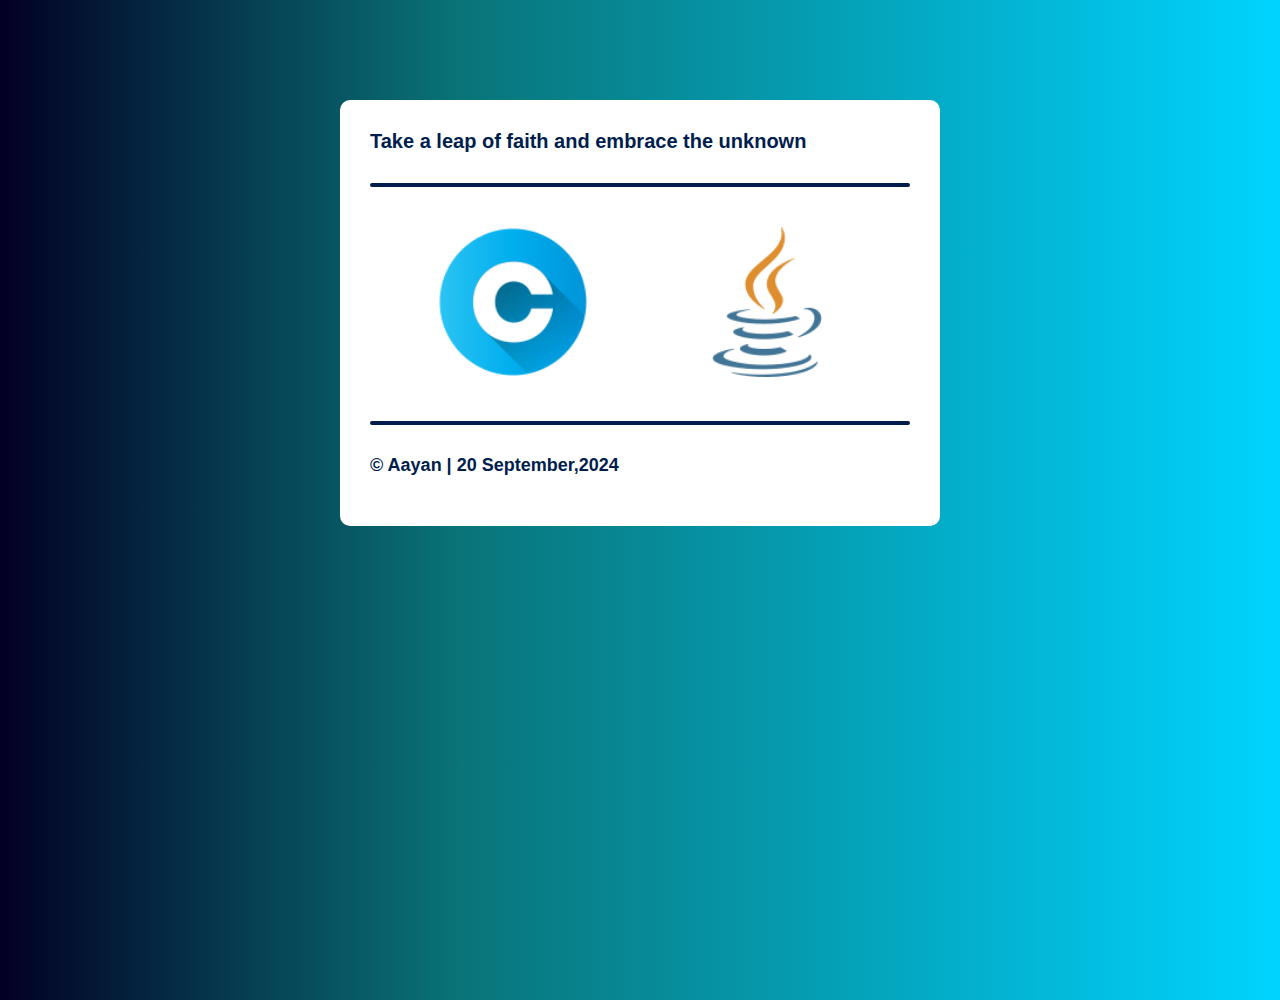
<file: index.html>
<!DOCTYPE html>
<html lang="en">

<head>
    <meta charset="UTF-8">
    <meta name="viewport" content="width=device-width, initial-scale=1.0">
    <title>Quiz-homepage</title>
    <link rel="stylesheet" href="style.css">
</head>

<body>


    <div class="menu">

        <h2 id="h1">Take a leap of faith and embrace the unknown</h2>
        <hr id="ln">
        <div class="head">
            <div class="url">
                <a target="_blank" href="/QUIZ-C/C.html"><img src="/QUIZ-C/letter-c.png" height="150"></a>
                <a target="_blank" href="/QUIZ-JAVA/java.html"><img src="/QUIZ-JAVA/java.png" height="150"> </a>
            </div>
        </div>
        <footer>
            <hr id="ln2">
            <h2 id="foot2">© Aayan | 20 September,2024</h2>
        </footer>
    </div>

</body>

</html>
</file>
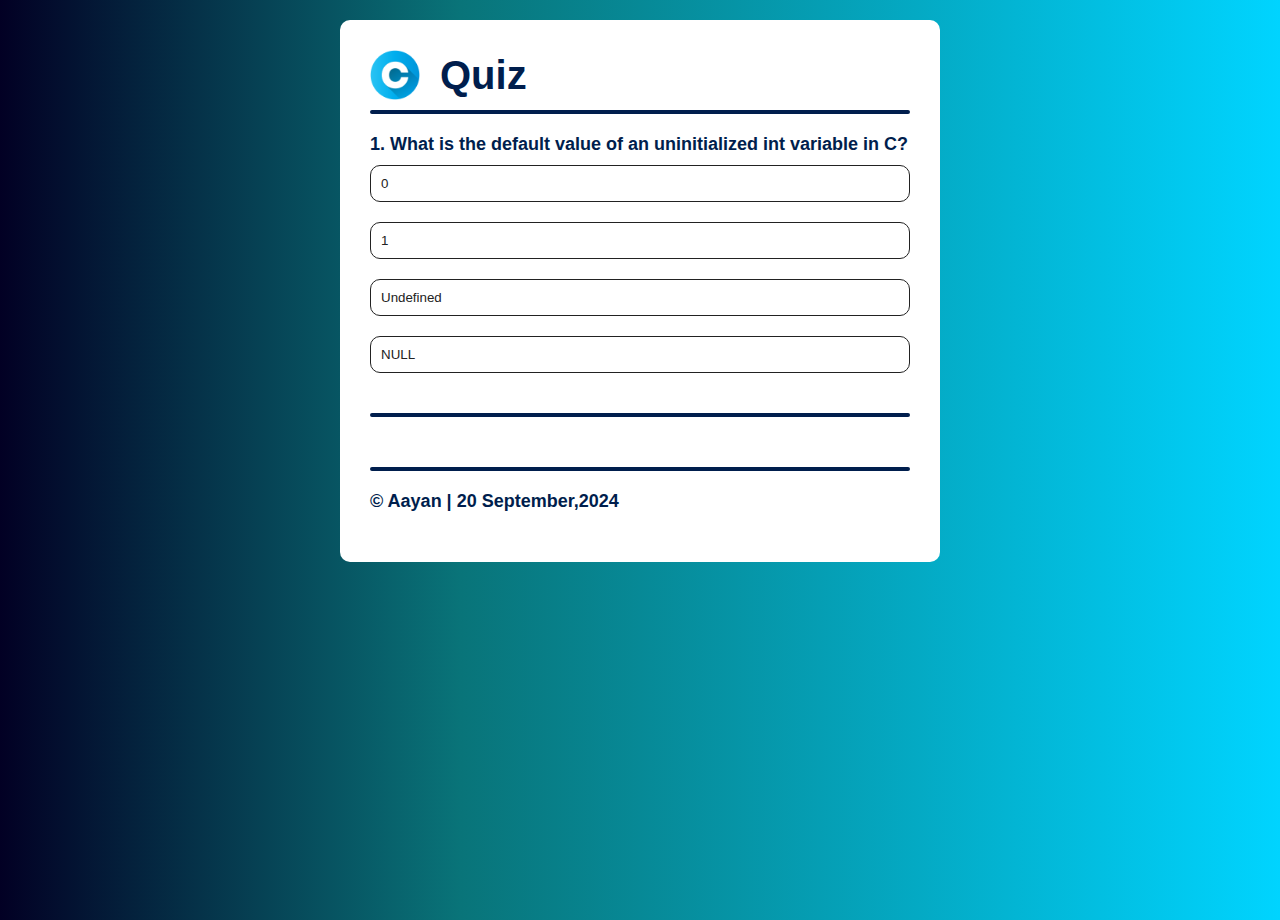
<file: QUIZ-C/C.html>
<!DOCTYPE html>
<html lang="en">

<head>
    <meta charset="UTF-8">
    <meta name="viewport" content="width=device-width, initial-scale=1.0">
    <title>Quiz-C</title>
    <link rel="stylesheet" href="style.css">
</head>

<body>

    <div class="app">
        <div class="heading">
            <img src="letter-c.png" height="50" class="no-resize">
            <h1>Quiz</h1>
        </div>
        <hr id="ln">
        <div class="quiz">
            <h2 id="question">Qestions</h2>
            <div id="ansButtons" class="ansButtons">
                <button class="btn">Answer 1</button>
                <button class="btn">Answer 2</button>
                <button class="btn">Answer 3</button>
                <button class="btn">Answer 4</button>
            </div>
            <button id="next">Next</button>
        </div>
        <footer>
            <hr id="ln3">
            </hr>
            <h2 id="footSOL"></h2>
            <hr id="ln2">
            <h2 id="foot2">© Aayan | 20 September,2024</h2>
        </footer>
    </div>

</body>
<script src="script.js"></script>

</html>
</file>
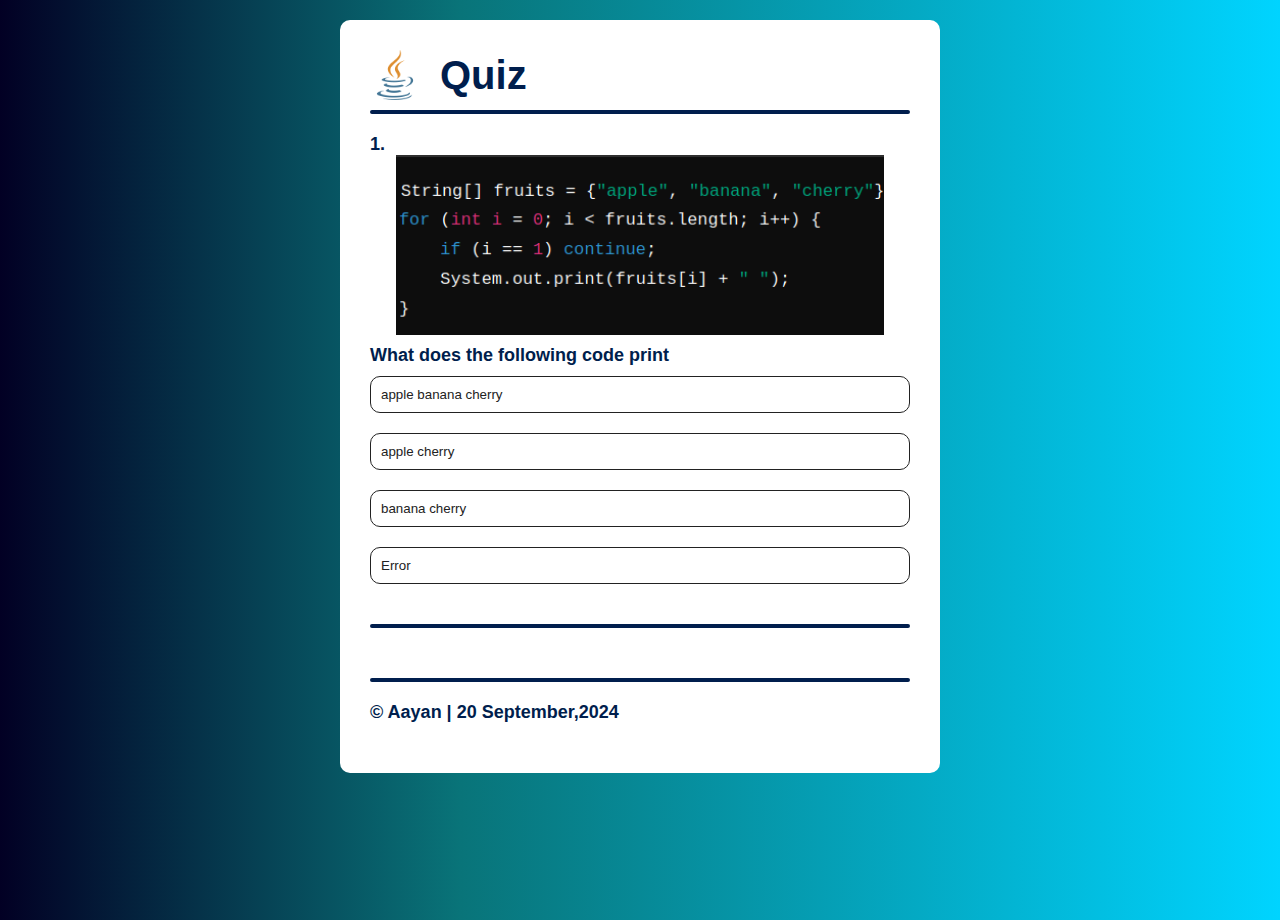
<file: QUIZ-JAVA/java.html>
<!DOCTYPE html>
<html lang="en">

<head>
    <meta charset="UTF-8">
    <meta name="viewport" content="width=device-width, initial-scale=1.0">
    <title>Quiz-java</title>
    <link rel="stylesheet" href="style.css">
</head>

<body>

    <div class="app">
        <div class="heading">
            <img src="java.png" height="50" class="no-resize">
            <h1>Quiz</h1>
        </div>
        <hr id="ln">
        <div class="quiz">
            <h2 id="question">Qestions</h2>
            <div id="ansButtons" class="ansButtons">
                <button class="btn">Answer 1</button>
                <button class="btn">Answer 2</button>
                <button class="btn">Answer 3</button>
                <button class="btn">Answer 4</button>
            </div>
            <button id="next">Next</button>
        </div>
        <footer>
            <hr id="ln3">
            </hr>
            <h2 id="footSOL"></h2>
            <hr id="ln2">
            <h2 id="foot2">© Aayan | 20 September,2024</h2>
        </footer>
    </div>

</body>
<script src="script.js"></script>

</html>
</file>
<file: style.css>
* {
    margin: 0;
    padding: 0;
    box-sizing: border-box;
    font-family: sans-serif;

}

body {
    width: 100%;
    height: 100vh;
    background: linear-gradient(90deg, rgba(2, 0, 36, 1) 0%, rgba(9, 116, 121, 1) 36%, rgba(0, 212, 255, 1) 100%);

}


.menu {
    background-color: #fff;
    width: 90%;
    max-width: 600px;
    margin: 100px auto 0;
    border-radius: 10px;
    padding: 30px;
    display: block;
}

.head {
    display: flex;
    justify-content: space-evenly;


}

#h1 {
    font-size: 20px;
    margin-bottom: 30px;
    font-size: 30;
    color: #001e4d;

}

a {
    margin: 50px;

}

#ln {
    border: 2px solid #001e4d;
    margin-top: 10px;
    border-radius: 5px;
    margin-bottom: 40px;
}

#ln2 {
    border: 2px solid #001e4d;
    margin-top: 40px;
    border-radius: 5px;
    margin-bottom: 10px;
}

#foot2 {
    padding: 20px 0px;
    font-size: 18px;
    color: #001e4d;
}
</file>
<file: QUIZ-C/style.css>
* {
    margin: 0;
    padding: 0;
    font-family: sans-serif;
    box-sizing: border-box;
}

body {
    background: linear-gradient(90deg, rgba(2, 0, 36, 1) 0%, rgba(9, 116, 121, 1) 36%, rgba(0, 212, 255, 1) 100%);
    width: 100%;
    min-height: 100vh;
}

.app {
    background-color: #fff;
    width: 90%;
    max-width: 600px;
    margin: 20px auto 0;
    border-radius: 10px;
    padding: 30px;
}

.heading {
    display: flex;
    align-items: center;
}

#ln {
    border: 2px solid #001e4d;
    margin-top: 10px;
    border-radius: 5px;
}

.app h1 {
    font-size: 40px;
    font-weight: 600;
    color: #001e4d;
    padding-left: 20px;


}

.quiz {
    padding: 20px 0px;
}

.quiz h2 {
    font-size: 18px;
    color: #001e4d;

}

.btn {
    background: white;
    color: #222;
    font-weight: 500;
    width: 100%;
    border: 1px solid #222;
    padding: 10px;
    margin: 10px 0;
    border-radius: 10px;
    cursor: pointer;
    text-align: left;
    transition: all 0.1s;
}

.btn:hover:not([disabled]) {


    background-color: #22222233;

    transform: scale(1.05);
}

.btn:disabled {
    cursor: no-drop;
}

#next {
    background-color: #001e4d;
    color: #fff;
    font-weight: 500;
    width: 150px;
    border: none;
    padding: 10px;
    margin: 20px auto 0;
    border-radius: 8px;
    cursor: pointer;
    display: none;
    transition: 0.2s;

}

#next:hover {
    transform: scale(1.1);
    background-color: #2f4c7a;
}

.correct {
    background-color: rgba(24, 124, 24, 0.61);

}

.incorrect {
    background-color: rgba(255, 0, 0, 0.493);

}

#ln2 {
    border: 2px solid #001e4d;
    margin-top: 10px;
    border-radius: 5px;
}

#foot2 {
    padding: 20px 0px;
    font-size: 18px;
    color: #001e4d;
}

#ln3 {
    border: 2px solid #001e4d;
    margin-top: 10px;
    border-radius: 5px;
}

#footSOL {
    padding: 20px 0px;
    font-size: 18px;
    color: #001e4d;
}

@media (max-width : 600px) {
    img:not(.no-resize) {
        width: 100%;
        height: auto;
    }
}
</file>
<file: QUIZ-JAVA/style.css>
* {
    margin: 0;
    padding: 0;
    font-family: sans-serif;
    box-sizing: border-box;
}

body {
    background: linear-gradient(90deg, rgba(2, 0, 36, 1) 0%, rgba(9, 116, 121, 1) 36%, rgba(0, 212, 255, 1) 100%);
    width: 100%;
    min-height: 100vh;
}

.app {
    background-color: #fff;
    width: 90%;
    max-width: 600px;
    margin: 20px auto 0;
    border-radius: 10px;
    padding: 30px;
}

.heading {
    display: flex;
    align-items: center;
}

#ln {
    border: 2px solid #001e4d;
    margin-top: 10px;
    border-radius: 5px;
}

.app h1 {
    font-size: 40px;
    font-weight: 600;
    color: #001e4d;
    padding-left: 20px;


}

.quiz {
    padding: 20px 0px;

}

.quiz h2 {
    font-size: 18px;
    color: #001e4d;

}

.btn {
    background: white;
    color: #222;
    font-weight: 500;
    width: 100%;
    border: 1px solid #222;
    padding: 10px;
    margin: 10px 0;
    border-radius: 10px;
    cursor: pointer;
    text-align: left;
    transition: all 0.1s;
}

.btn:hover:not([disabled]) {


    background-color: #22222233;

    transform: scale(1.05);
}

.btn:disabled {
    cursor: no-drop;
}

#next {
    background-color: #001e4d;
    color: #fff;
    font-weight: 500;
    width: 150px;
    border: none;
    padding: 10px;
    margin: 20px auto 0;
    border-radius: 8px;
    cursor: pointer;
    display: none;
    transition: 0.2s;

}

#next:hover {
    transform: scale(1.1);
    background-color: #2f4c7a;
}

.correct {
    background-color: rgba(24, 124, 24, 0.61);

}

.incorrect {
    background-color: rgba(255, 0, 0, 0.493);

}

#ln2 {
    border: 2px solid #001e4d;
    margin-top: 10px;
    border-radius: 5px;
}

#foot2 {
    padding: 20px 0px;
    font-size: 18px;
    color: #001e4d;
}

#ln3 {
    border: 2px solid #001e4d;
    margin-top: 10px;
    border-radius: 5px;
}

#footSOL {
    padding: 20px 0px;
    font-size: 18px;
    color: #001e4d;
}

@media (max-width : 600px) {
    img:not(.no-resize) {
        width: 100%;
        height: auto;
    }
}
</file>
